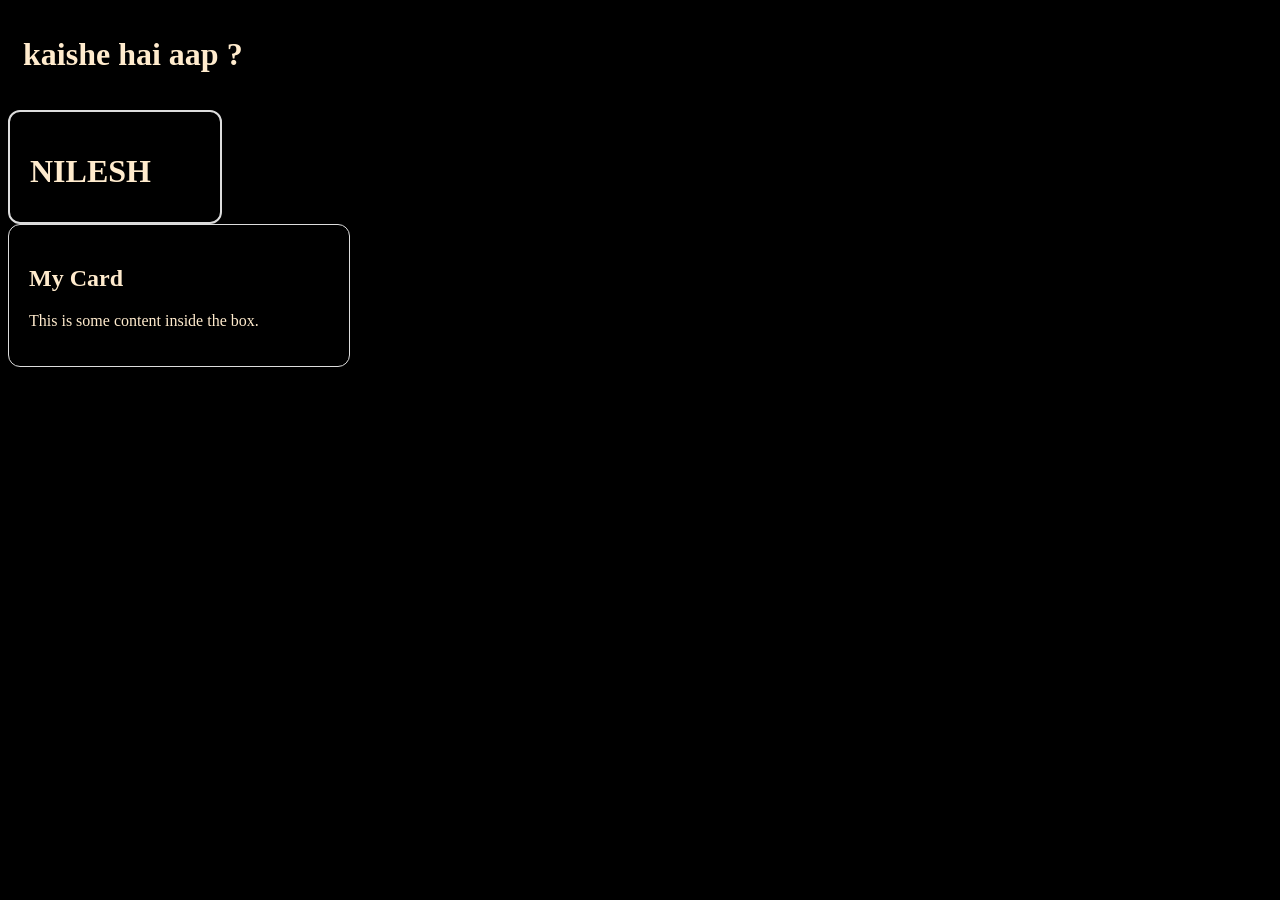
<file: 11_09.html>
<!DOCTYPE html>
<html lang="en">
<hea>
    <meta charset="UTF-8">
    <meta name="viewport" content="width=device-width, initial-scale=1.0">
    <title>Document</title>
    <link rel="stylesheet" href="11_09.css">
    </head>

    <body>
        <form action="">
            <h1>kaishe hai aap ?</h1>
            <div id="nnil">
                <h1>NILESH</h1>
            </div>
            <div class="card">
                <h2>My Card</h2>
                <p>This is some content inside the box.</p>
            </div>
        </form>
    </body>

</html>
</file>
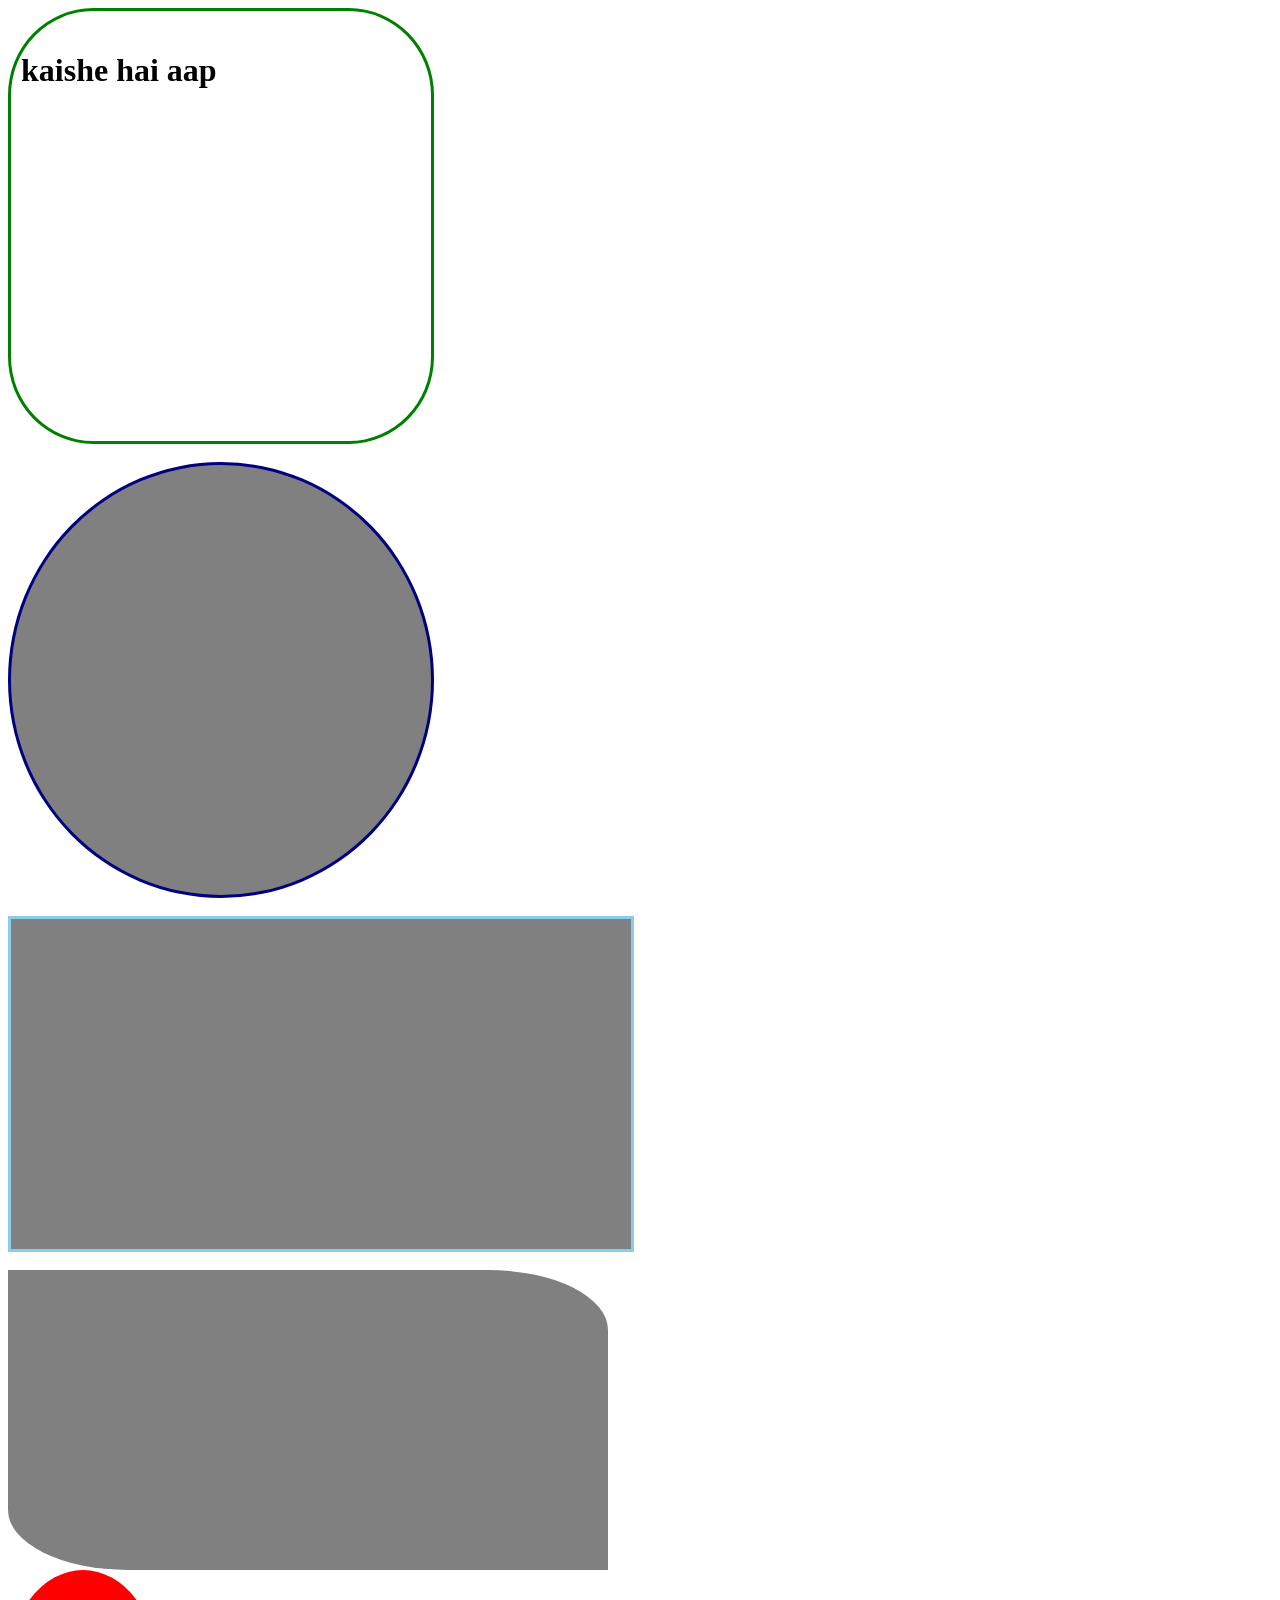
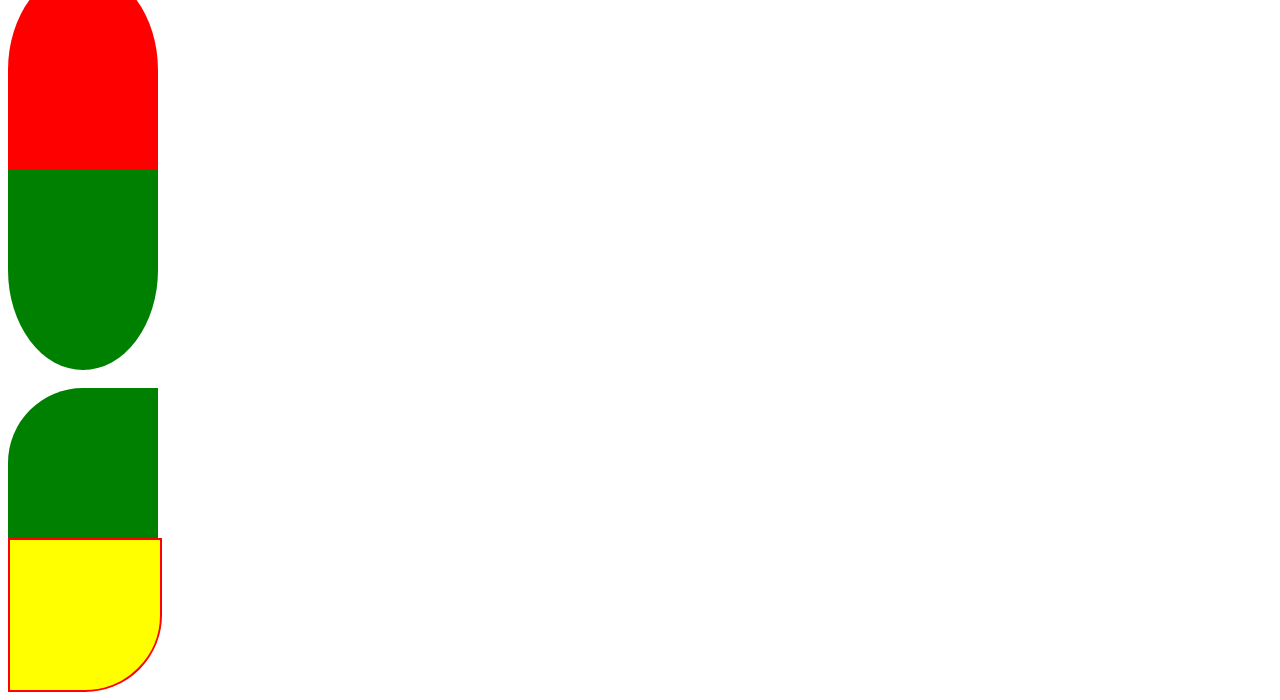
<file: borderRadius.html>
<!DOCTYPE html>
<html lang="en">
<head>
    <meta charset="UTF-8">
    <meta name="viewport" content="width=device-width, initial-scale=1.0">
    <title>Document</title>
    <style>
        #square{
            height: 400px;
            width: 400px;
            border: 3px solid green ;
            border-radius: 20%;
            padding: 10px;
            padding-top: 20px;
        }
        #circle{
            height: 400px;
            width: 400px;
            border: 3px solid navy   ;
            border-radius: 50%;
            padding: 10px;
            background: gray;
            padding-top: 20px;
        }
        #rectange{
            height: 300px;
            width: 600px;
            border: 3px solid skyblue ;
            padding: 10px;
            background: gray;
            padding-top: 20px;
        }
        #d4{
            height: 300px;
            width: 600px;
            border-top-right-radius: 20%;
            border-bottom-left-radius: 20%;
            background: gray;
        }
        #d5{
            height: 200px;
            width: 150px;
            border-top-right-radius: 50%;
            border-top-left-radius: 50%;
            background: red;
        }
        #d6{
            height: 200px;
            width: 150px;
            border-bottom-right-radius: 50%;
            border-bottom-left-radius: 50%;
            background: green;
        }
        #d7{
            height: 150px;
            width: 150px;
            border-top-left-radius: 50%;
            background: green;
        }
        #d8{
            height: 150px;
            width: 150px;
            border-bottom-right-radius: 50%;
            background: yellow;
            border : 2px solid red;
        }

    </style>
</head>
<body>
    <div id="square">
        <h1 >kaishe hai aap</h1>
    </div>
    <br>
    <div id="circle"></div>
    <br>
    <div id="rectange"></div>
    <br>
    <div id="d4"></div>
    <div id="d5"></div>
    <div id="d6"></div>
    <br>
    <div id="d7"></div>
    <div id="d8"></div>

</body>
</html>
</file>
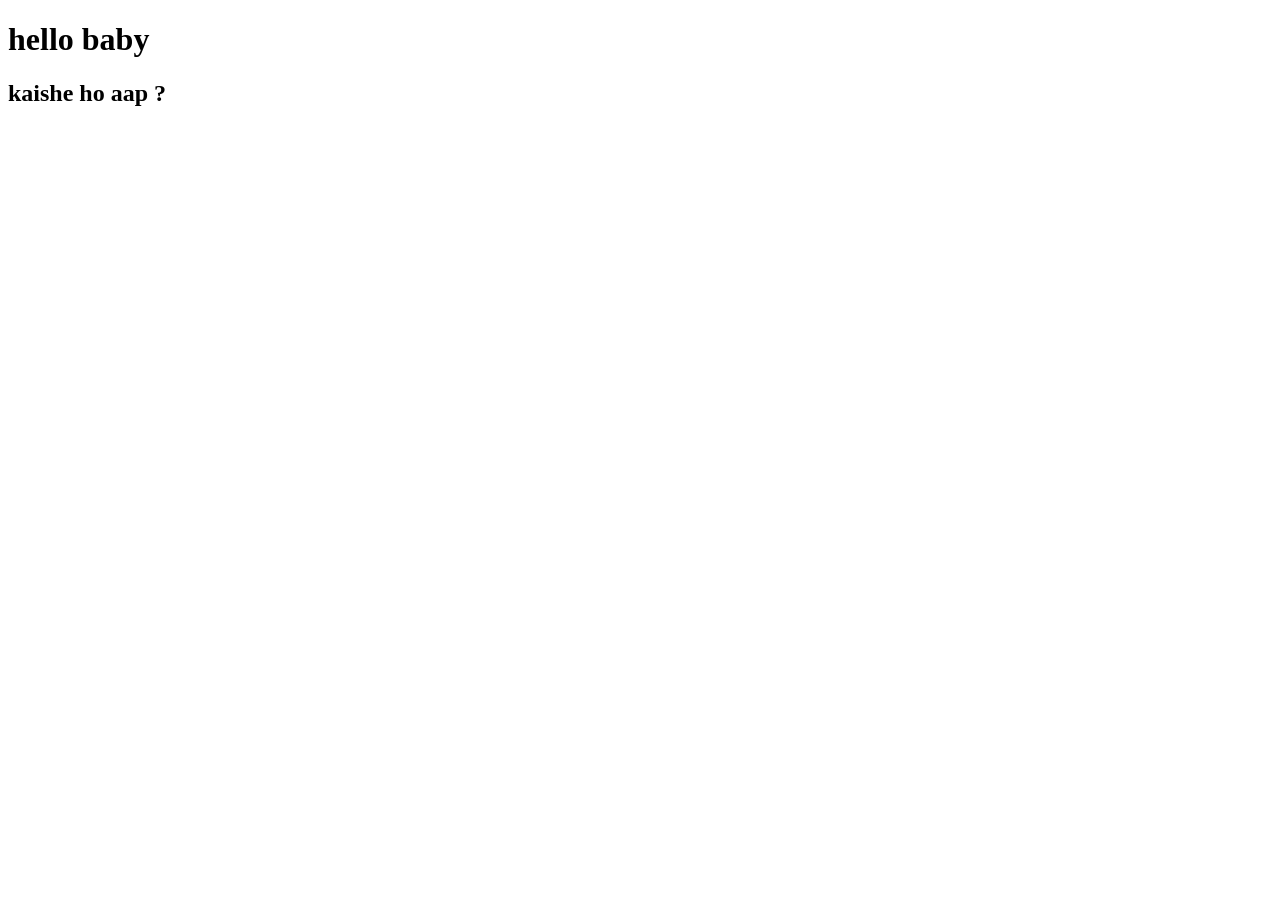
<file: dabba.html>
<!DOCTYPE html>
<html lang="en">
<head>
    <meta charset="UTF-8">
    <meta name="viewport" content="width=device-width, initial-scale=1.0">
    <title>Document</title>
</head>
<body>
    <h1>hello baby </h1>
    <h2>kaishe ho aap ?</h2>
    
</body>
</html>
</file>
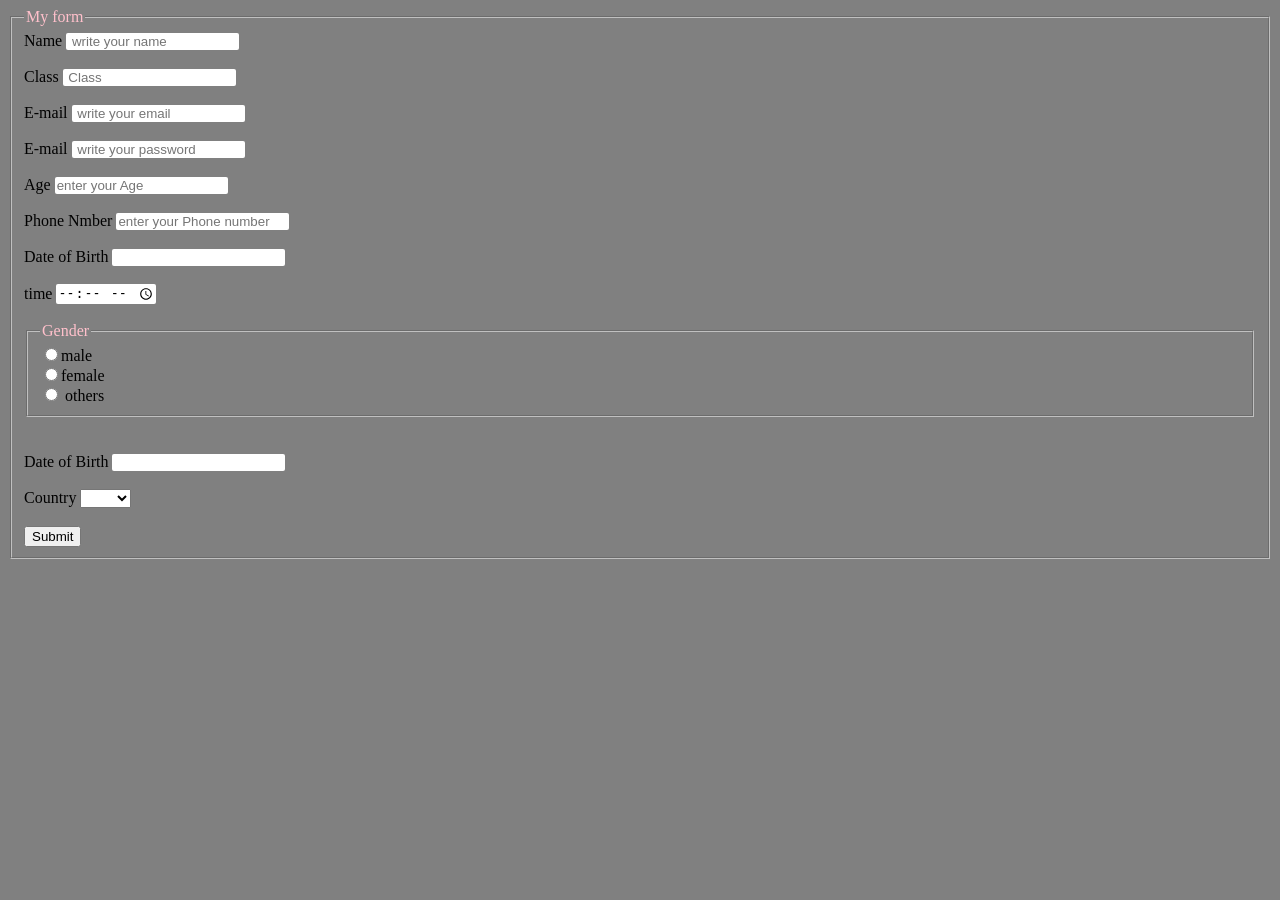
<file: form.html>
<!DOCTYPE html>
<html lang="en">
<head>
    <meta charset="UTF-8">
    <meta name="viewport" content="width=device-width, initial-scale=1.0">
    <title>Document</title>
    <link rel="stylesheet" href="data.css">
</head>
<body>
    <form action="">
        <fieldset>  
            <legend>My form</legend>
            <label for="">Name </label>
            <input type="text" placeholder=" write your name ">
            <br>
            <br>
            <label for="">Class </label>
            <input type="text" placeholder=" Class">
            <br>
            <br>
            <label for="">E-mail</label>
            <input type="email" placeholder=" write your email">
            <br>
            <br>
            <label for="">E-mail</label>
            <input type="password" placeholder=" write your password">
             <br>
            <br>
            <label for="">Age</label>
            <input type="number" placeholder="enter your Age">
            <br><br>
            <label for="">Phone Nmber </label>
            <input type="number" placeholder="enter your Phone number ">
            <br><br>
            <label for="">Date of Birth</label>
            <input type="data">
            <br><br>
            
            <label for="">time</label>
            <input type="time">
            <br><br>
            <fieldset>
                <legend>Gender</legend>
                    <label >
                        <input type="radio" name="male" value="male">male
                        <label>
                            <br>
                            <label >
                                <input type="radio" name="female" value="female">female
                                <label>
                                    <br>
                                    <input type="radio" name="others" value="others">
                                    others
                                </label>
                            </fieldset>

            <br><br>
            <label for="">Date of Birth</label>
            <input type="data">
            <br>
            <br>
            <label for="Country" >Country</label>
            
            <select>
            <option value=""></option>
                <option value="India">India</option>
                <option value="India">India</option>
                <option value="India">India</option>
                <option value="India">India</option>
                <option value="India">India</option>
                <option value="India">India</option>
            </select>
            <br><br>
            <button type="submit">Submit</button>
        </fieldset>
    </form>
    
</body>
</html>
</file>
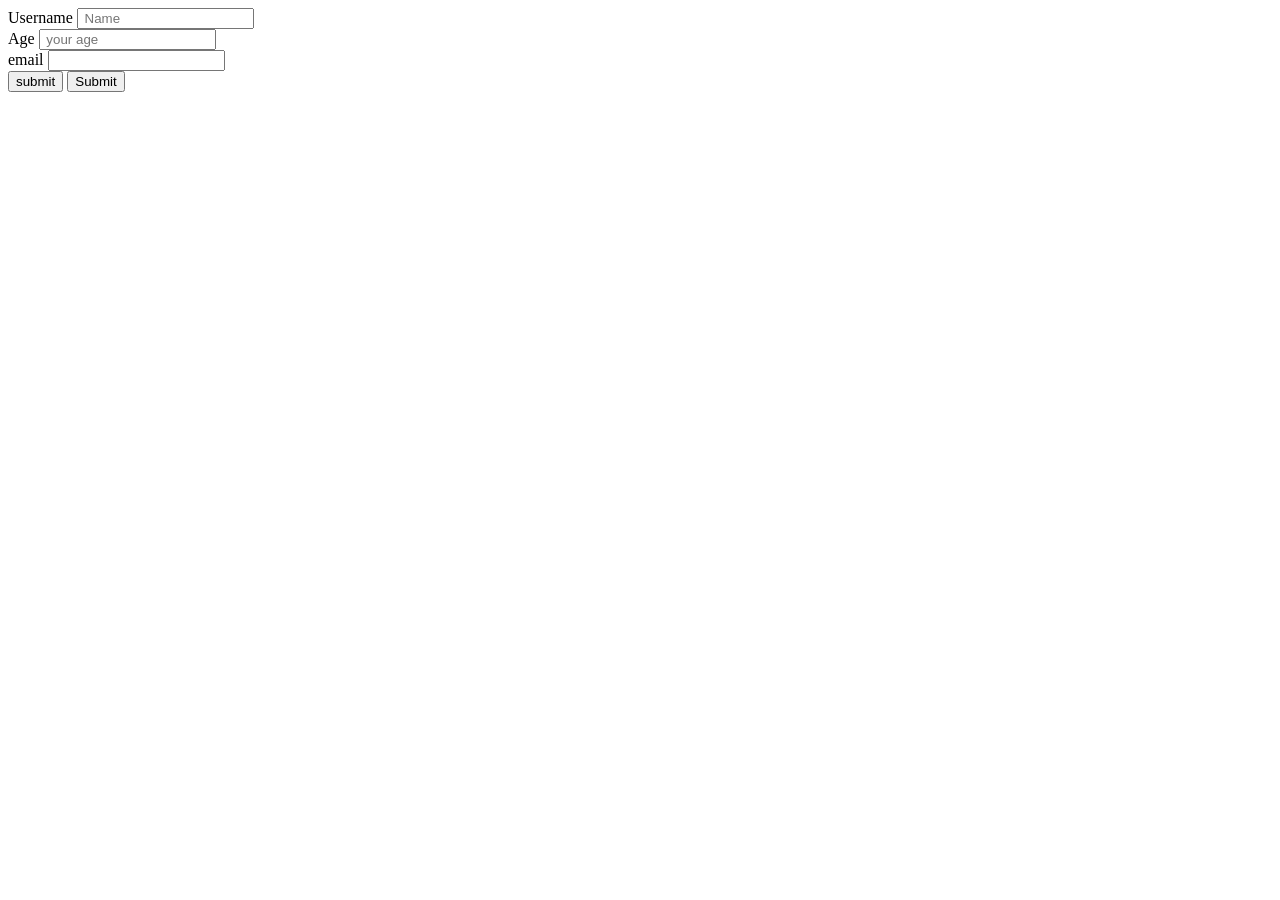
<file: monday1.html>
<!DOCTYPE html>
<html lang="en">
<head>
    <meta charset="UTF-8">
    <meta name="viewport" content="width=device-width, initial-scale=1.0">
    <title>Document</title>
</head>
<body>
    <form action="">
        <label for="Username">Username</label>
        <input type="text" name="" id="Username" placeholder=" Name"><br>
        <label for="age">Age</label>
        <input type="number" name="" id="age" placeholder=" your age "><br>
        <label for="mail">email</label>
        <input type="email" name="" id="mail"><br>
        <input type="submit" name="" value="submit">
        <button type="button">Submit</button>
    </form>
</body>
</html>
</file>
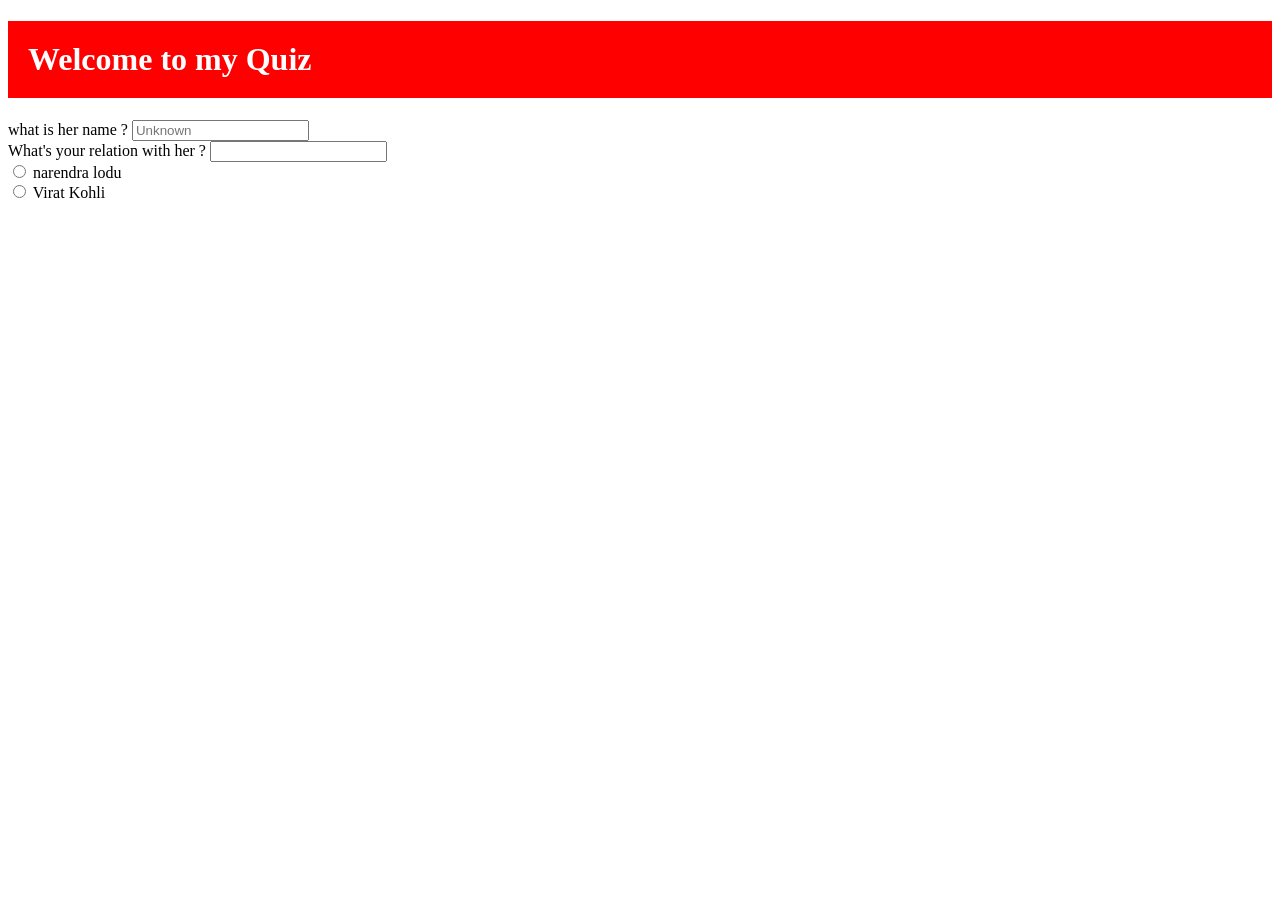
<file: quiz.html>
<!DOCTYPE html>
<html lang="en">
<head>
    <meta charset="UTF-8">
    <meta name="viewport" content="width=device-width, initial-scale=1.0">
    <title>Document</title>
    <style>
        h1{
            background-color: red;
            color: white;
            padding: 20px;
        }
        #correct{
            background-color: green;
            padding: 12px;
            display: none;
        }
        #incorrect{
            background-color: red;
            padding: 12px;
            display:none
        }
        #nm:checked ~ #correct{
            display: block;
        }
        #vt:checked ~ #incorrect{
            display: block;
        }
    </style>
</head>
<body>
    <h1>Welcome to my Quiz</h1>
    <form action="">
        <label for="Her">what is her name ?</label>
        <input placeholder="Unknown" type="text">
        <br>
        <label for="">What's your relation with her ?</label>
        <input type="text" >
        <br>
        <input id="nm" type="radio">
        <label for="nm" >narendra lodu</label>
        <br>
        <input type="radio" id="vt">
        <label for="vt">Virat Kohli</label>
    
    <div id="correct">correct!</div>
    <div id="incorrect">incorrect try again!</div>
        
    </form>
</body>
</html>
</file>
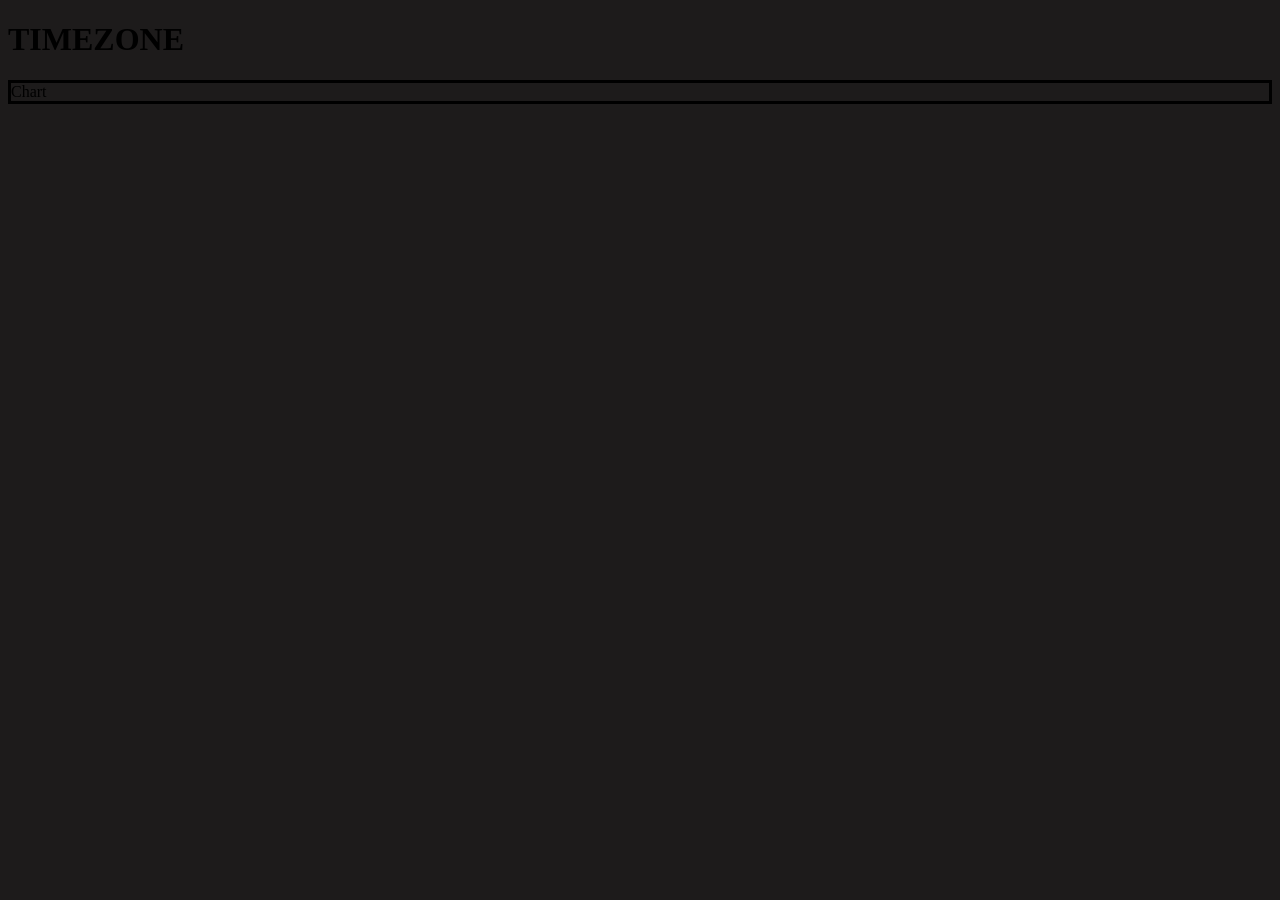
<file: site.html>
<!DOCTYPE html>
<html lang="en">
<head>
    <meta charset="UTF-8">
    <meta name="viewport" content="width=device-width, initial-scale=1.0">
    <title>Document</title>
</head>
<body>
    <div>
        <div id="navbar">
            <h1>TIMEZONE</h1>
            <p id="n">Chart</p>
        </div>
    </div>

    <link rel="stylesheet" href="site.css">
</body>
</html>
</file>
<file: 11_09.css>
* {
    background-color: black ;
 color: blanchedalmond;
}
h1{
    padding: 15px;
}
#nnil{
    border: 2px solid #ddd;
    border-radius: 12px;
    height: 100px;
    width: 200px;
    padding: 5px;
    
}
.card {
    width: 300px;
    padding: 20px;
    border: 1px solid #ddd;
    border-radius: 12px;
    box-shadow: 0 4px 10px rgba(0, 0, 0, 0.1);
}
</file>
<file: data.css>
body{
    background: gray;
}

input {
    border-radius: 2px;
    border:none;
    outline:none; 
}

legend {
    color: pink;
}
label {
    width: 500px;
}
</file>
<file: site.css>
*{
    background-color: #1d1b1b;
    color: black;
}
#n{
    border: solid black ;
}
</file>
